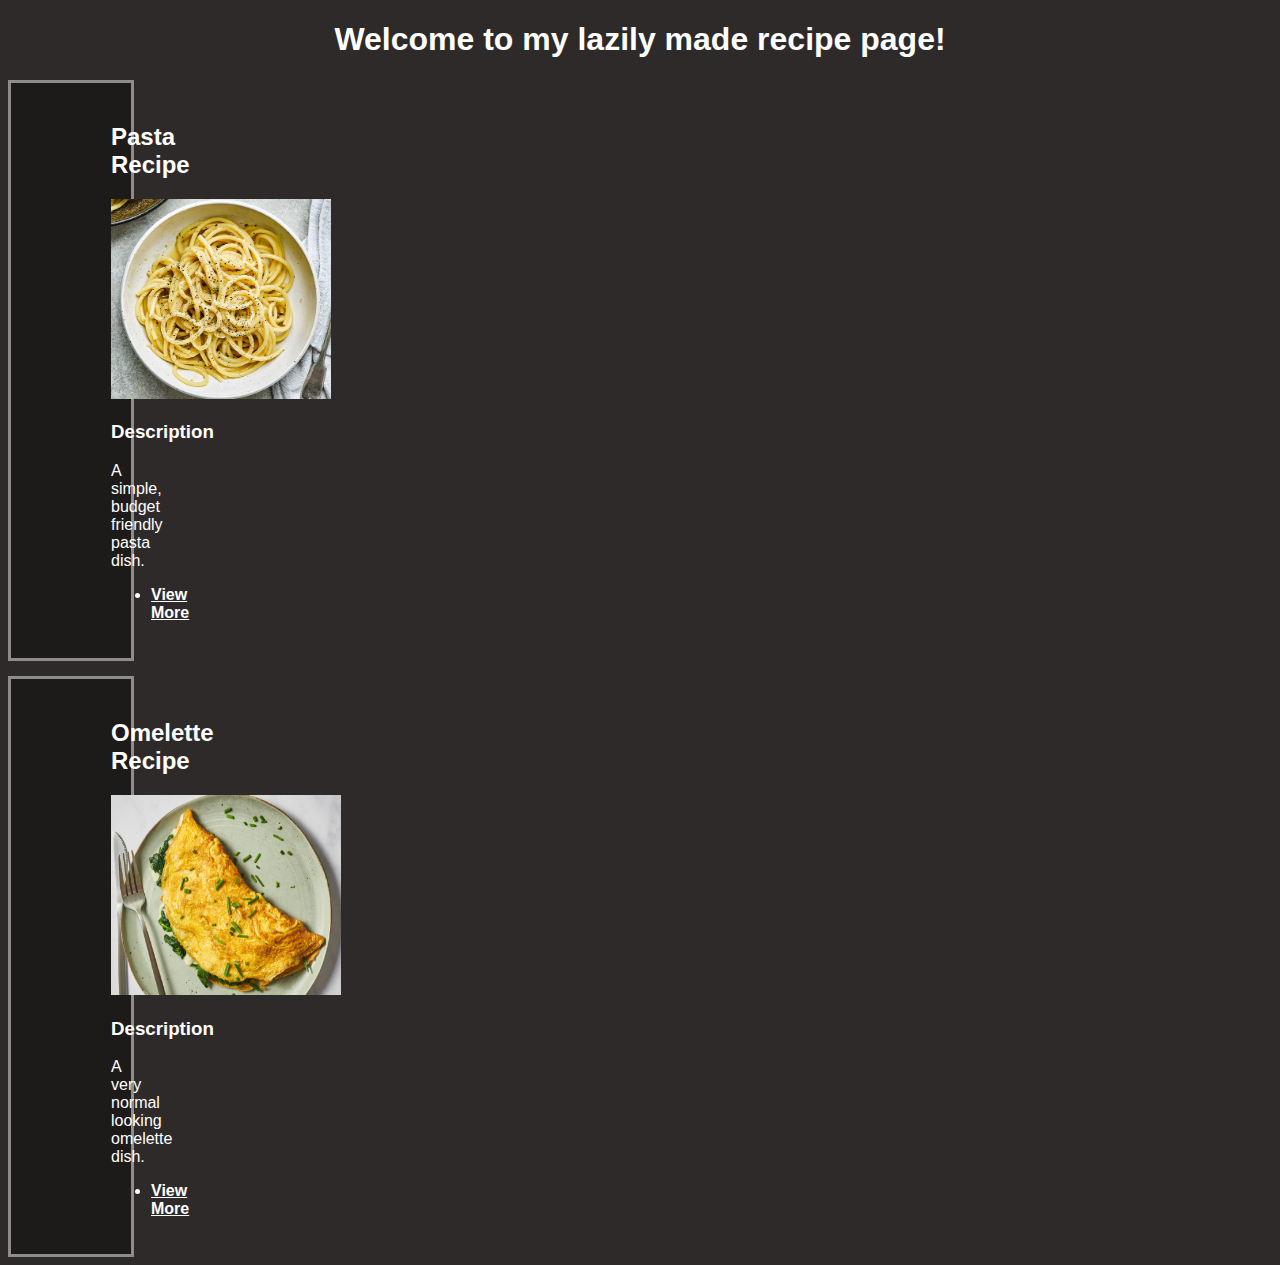
<file: index.html>
<!DOCTYPE html>
<html lang="en">
  <head>
    <meta charset="UTF-8">
    <title>Odin Recipes</title>
    <link rel="stylesheet" href="styles-index.css">
  </head>
  <body>
    <h1>Welcome to my lazily made recipe page!</h1>   
    <div class="pasta">
    <h2>Pasta Recipe</h2>
      <img src="./images/pasta.jpg" height="200">
      <h3>Description</h3>
      <p>A simple, budget friendly pasta dish.</p>
      <ul>
        <li><a href="recipes/pasta.html">View More</a></li>
      </ul>
    </div>
    <div class="omelette">
      <h2>Omelette Recipe</h2>
      <img src="./images/omelette.jpeg" height="200" width="230">
      <h3>Description</h3>
      <p>A very normal looking omelette dish.</p>
      <ul>
        <li><a href="recipes/omelette.html">View More</a></li>
      </ul>
    </div>
  </body>
</html>
</file>
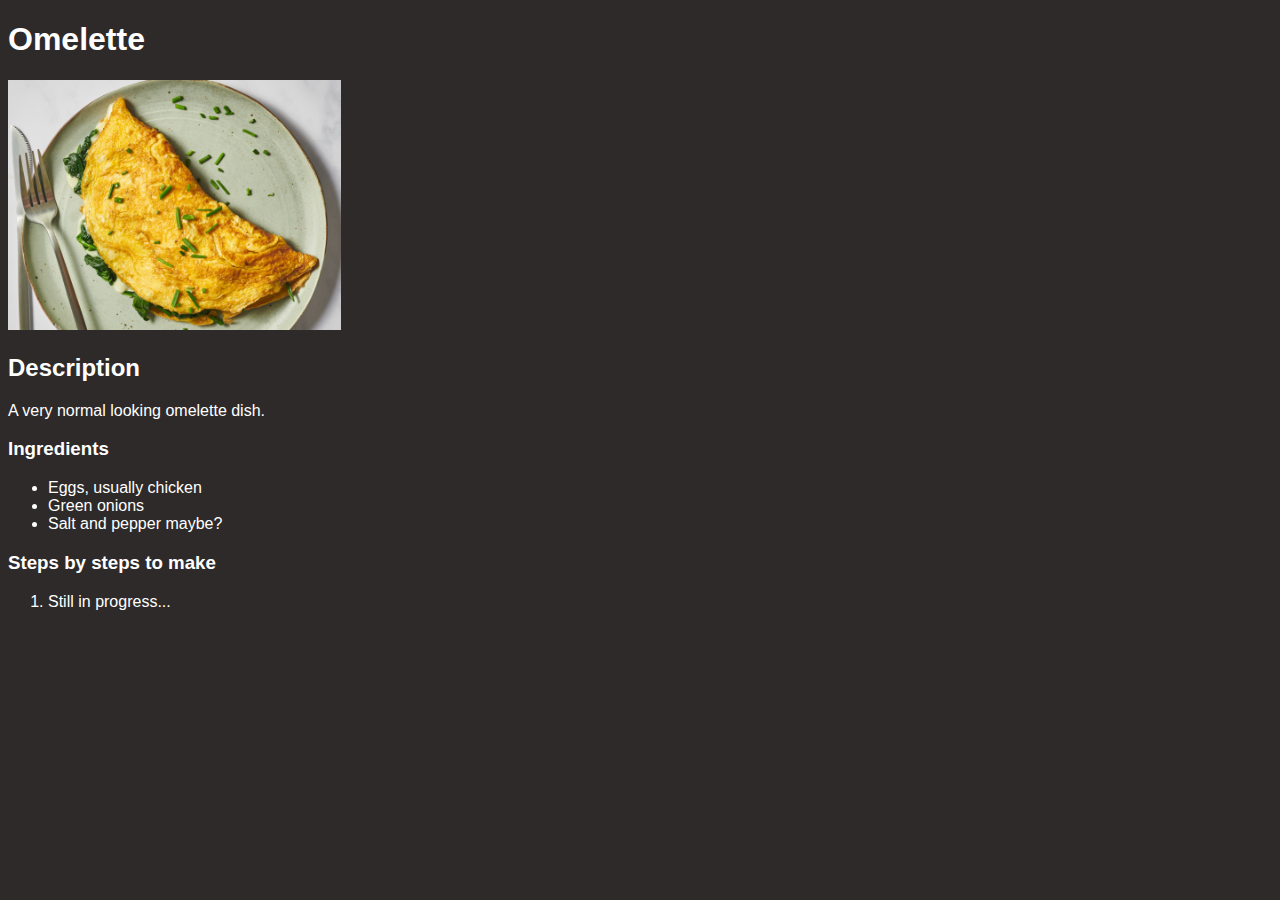
<file: recipes/omelette.html>
<!DOCTYPE html>
<html>
  <head>
    <title>Omelette Recipe</title>
    <link rel="stylesheet" href="styles-omelette.css">
  </head>
  <body>
    <h1>Omelette</h1>
    <img src="../images/omelette.jpeg" alt="omelette picture" height="250">
    <h2>Description</h2>
    <p>A very normal looking omelette dish.</p>
    <h3>Ingredients</h3>
    <ul>
      <li>Eggs, usually chicken</li>
      <li>Green onions</li>
      <li>Salt and pepper maybe?</li>  
    </ul>
    <h3>Steps by steps to make</h3>
    <ol>
      <li>Still in progress...</li>
    </ol>


  </body>






</html>
</file>
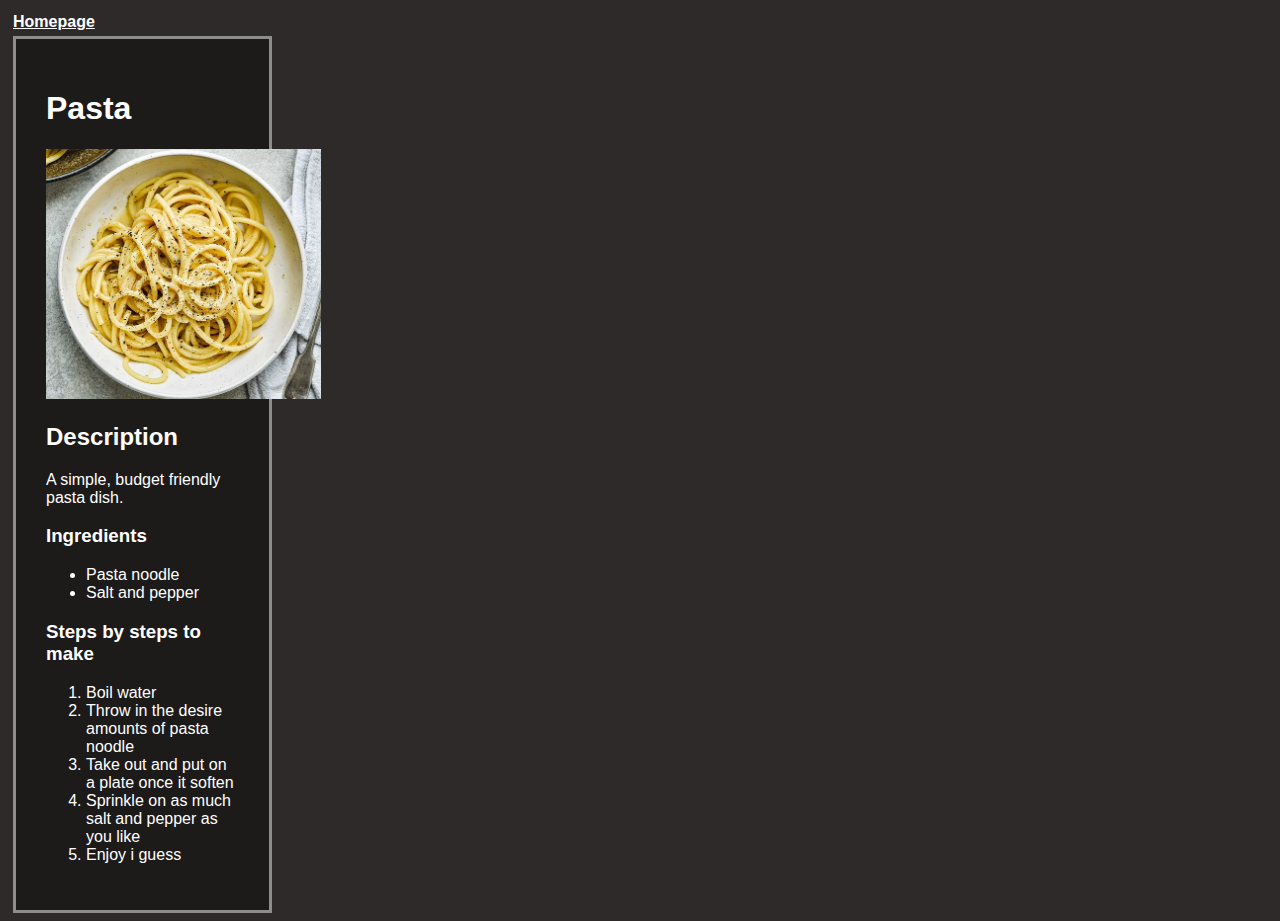
<file: recipes/pasta.html>
<!DOCTYPE html>
<html>
  <head>
    <title>Pasta Recipe</title>
    <link rel="stylesheet" href="styles-pasta.css">
  </head>
  <body>
    <a href="../index.html">Homepage</a>
    <div>
      <h1>Pasta</h1>
      <img src="../images/pasta.jpg" alt="Picture of a finish pasta" height="250">
      <h2>Description</h2>
      <p>A simple, budget friendly pasta dish.</p>
      <h3>Ingredients</h3>
      <ul>
        <li>Pasta noodle</li>
        <li>Salt and pepper</li>
      </ul>
      <h3>Steps by steps to make</h3>
      <ol>
        <li>Boil water</li>
        <li>Throw in the desire amounts of pasta noodle</li>
        <li>Take out and put on a plate once it soften</li>
        <li>Sprinkle on as much salt and pepper as you like</li>
        <li>Enjoy i guess</li>
      </ol>
    </div>  
  </body>



</html>
</file>
<file: styles-index.css>
* {
    font-family: sans-serif;
    color: white;
}
body {
    background-color: rgb(46, 42, 42);
}
a {
    font-weight: bold;
}
h1 {
    text-align: center;
}
.pasta {
    background-color: rgb(29, 26, 26);
    padding: 20px;
    margin-right: 1400px;
    padding-left: 100px;
    border: 3px solid rgb(143, 140, 140);
    margin-bottom: 15px; 
}
.omelette {
    background-color: rgb(29, 26, 26);
    padding: 20px;
    margin-right: 1400px;
    padding-left: 100px;
    border: 3px solid rgb(143, 140, 140); 
}
</file>
<file: recipes/styles-omelette.css>
* {
  font-family: sans-serif;
  color: white;
}
body {
    background-color: rgb(46, 42, 42);
}
</file>
<file: recipes/styles-pasta.css>
* {
    color: white;
    font-family: sans-serif;
}
body {
    background-color: rgb(46, 42, 42);
}   
div {
    background-color: rgb(29, 26, 26);
    padding: 30px;
    border: 3px solid rgb(143, 140, 140);
    margin-left: 5px;
    margin-right: 1000px;
}
a {
    display: block;
    padding: 5px;
    font-weight: bold;
}
</file>
